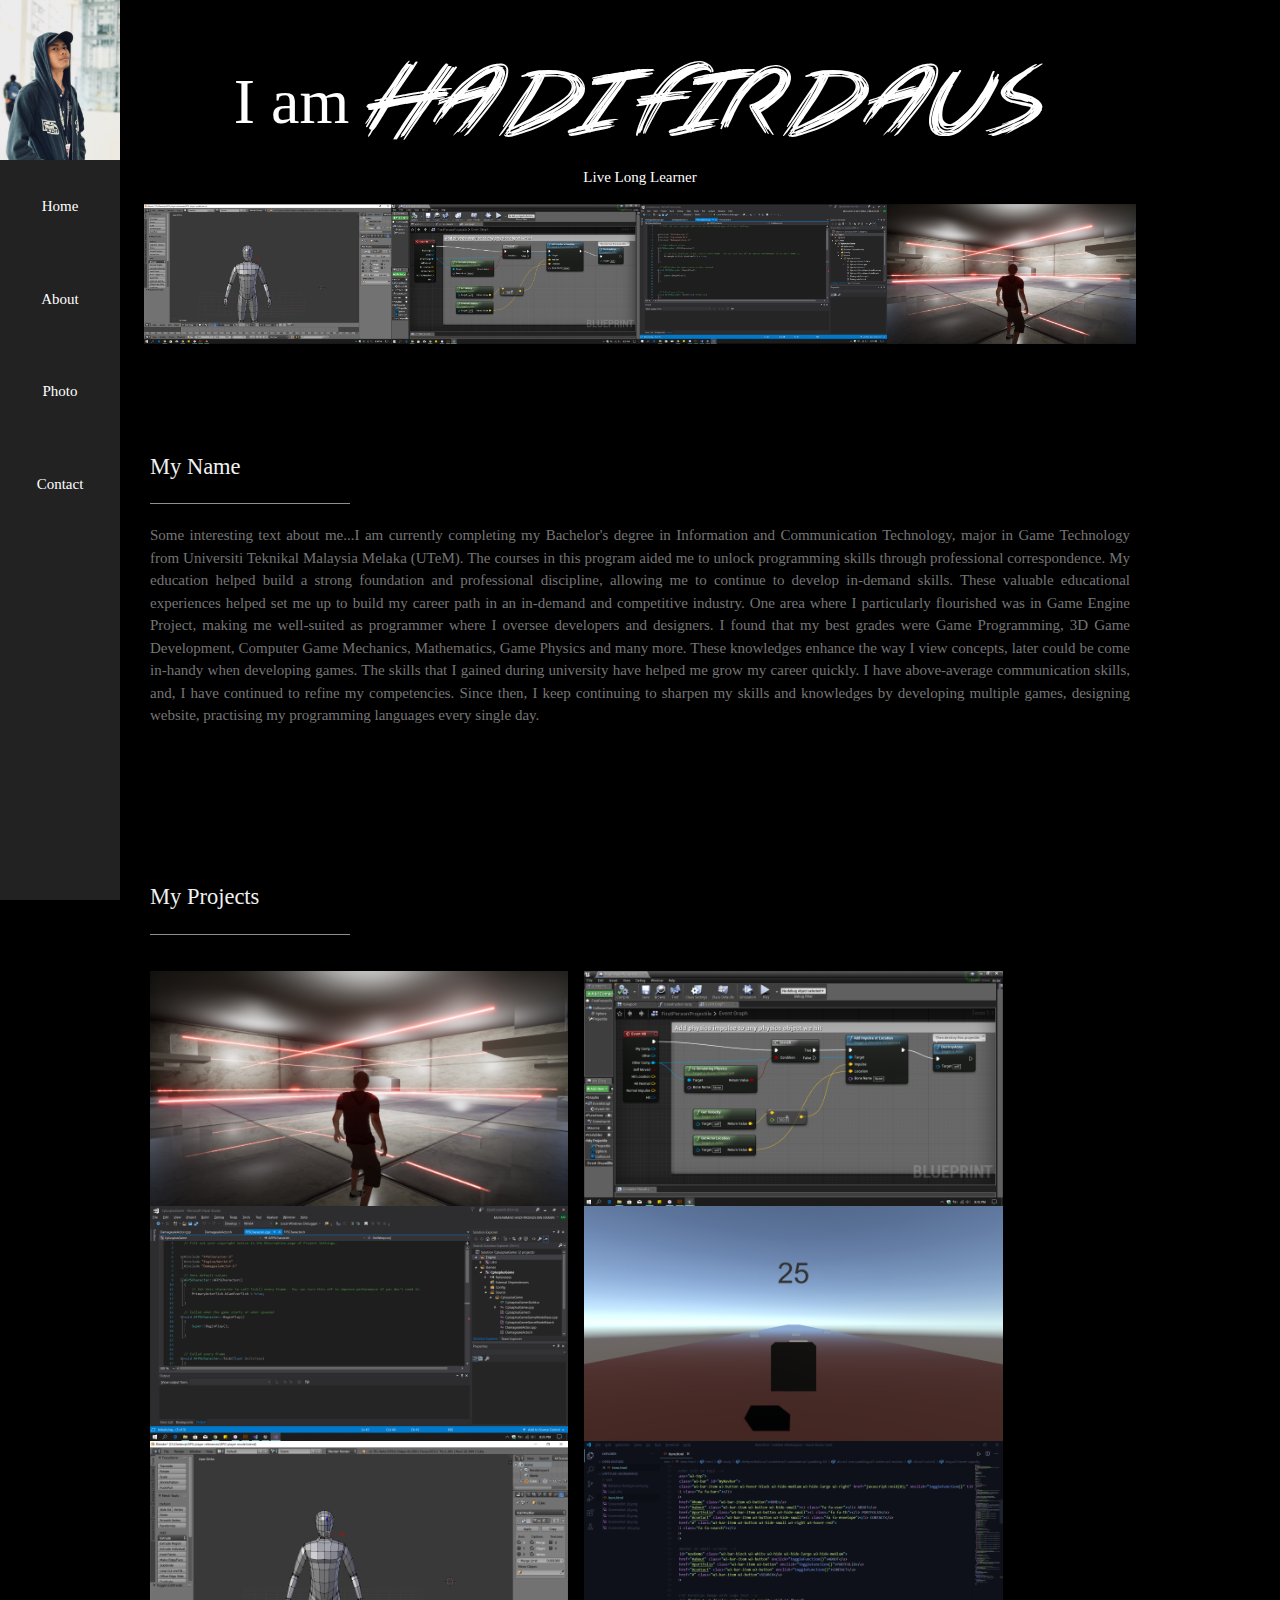
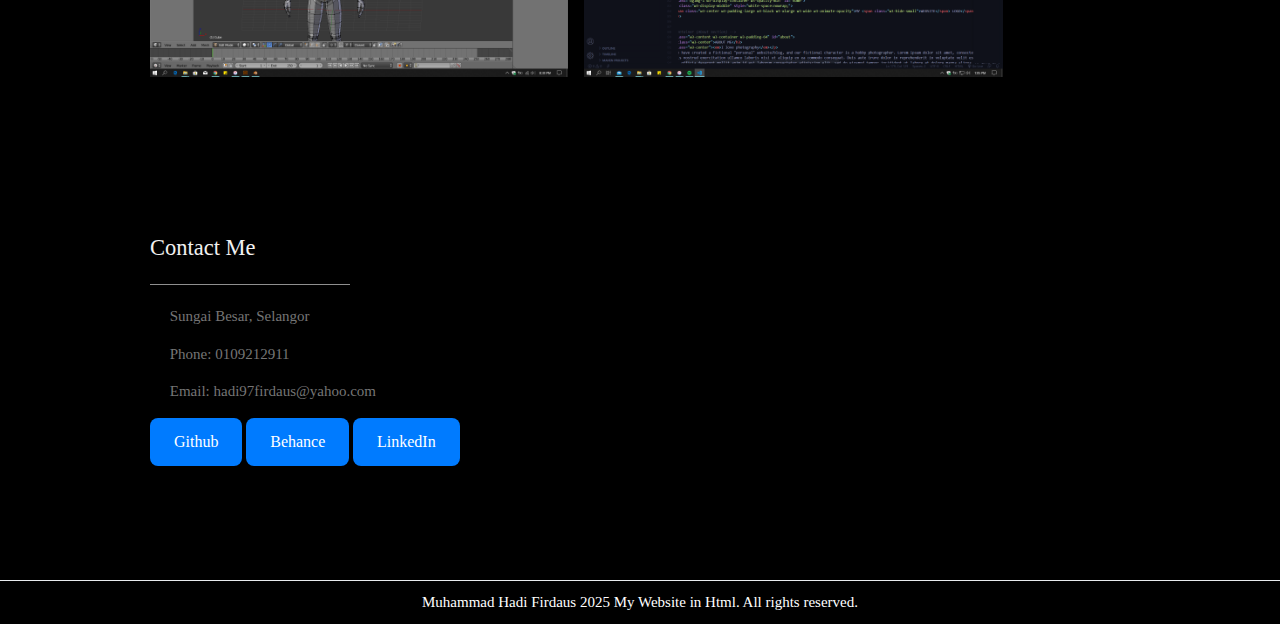
<file: index.html>
<!DOCTYPE html>
<html>
    <head>
        <title>Hadi Firdaus</title>
        <meta charset="UTF-8">
        <meta name="viewport" content="width=device-width, initial-scale=1.0">
        <link rel="icon" type="image/png" sizes="16x16"  href="favicon-16x16.png">
        <link rel="stylesheet" href="Font.css">
        <link rel="stylesheet" href="https://fonts.googleapis.com/icon?family=Material+Icons">
        <!--<script src="https://kit.fontawesome.com/ba61ee3922.js" crossorigin="anonymous"></script>-->
    </head>
    <body>
        <!--Navigation bar-->
        <nav>
            <img src="Photo/Hadi.JPG" alt="Hadi" style="width: 120px;">
            <a href="#home">
                <i class="fas fa-home"></i>
                <p>Home</p>
            </a>
            <a href="#about">
                <i class="fas fa-align-center"></i>
                <p>About</p>
            </a>
            <a href="#photo">
                <i class="fas fa-th-large"></i>
                <p>Photo</p>
            </a>
            <a href="#contact">
                <i class="fas fa-mobile-alt"></i>
                <p>Contact</p>
            </a>
        </nav><!--End of navigation bar-->

        <!--Main-->
        <div id="main" class="padding-large">
            <!--Header/home-->
            <header id="home" class="container padding-32 center black">
                <h1 class="jumbo">I am
                    <span>
                    HADI FIRDAUS</span></h1>
                <p>Live Long Learner</p>
                <img src="Photo/Behance Background.png" alt="Behance" class="image" width="992" height="1108">
            </header><!--End of header-->
            
            <!--About-->
            <div id="about" class="content justify text-grey padding-64">
                <h2 class="text-light-grey">My Name</h2>
                <hr style="width: 200px;" class="opacity">
                <p>Some interesting text about me...I am currently completing my Bachelor's degree in Information and Communication
                    Technology, major in Game Technology from Universiti Teknikal Malaysia Melaka (UTeM).
                    The courses in this program aided me to unlock programming skills through professional correspondence.
                    My education helped build a strong foundation and professional discipline, allowing me to
                    continue to develop in-demand skills.
                    These valuable educational experiences helped set me up to build
                    my career path in an in-demand and competitive industry.
                    One area where I particularly flourished was in Game Engine Project,
                    making me well-suited as programmer where I oversee developers and designers.
                    I found that my best grades were Game Programming, 3D Game Development, Computer Game Mechanics, Mathematics, Game Physics and many more.
                    These knowledges enhance the way I view concepts, later could be come in-handy when developing games.
                    The skills that I gained during university have helped me grow my career quickly.
                    I have above-average communication skills, and, I have continued to refine my competencies.
                    Since then, I keep continuing to sharpen my skills and knowledges by developing multiple games, designing website, practising my programming languages every single day.
                </p>
            </div><!--End of About-->

            <!--Porfolio-->
            <div class="padding-64 content" id="photo">
                <h2 class="text-light-grey">My Projects</h2>
                <hr style="width: 200px;" class="opacity">

                <!--Photo-->
                <div class="row-padding" style="margin: 0 -16px;"> 
                    <div class="half">
                        <img src="Photo/Screenshot (3).png" alt="3" style="width: 100%;">
                        <img src="Photo/Screenshot (4).png" alt="4" style="width: 100%;">
                        <img src="Photo/Screenshot (5).png" alt="5" style="width: 100%;">
                    </div>
                    <div class="half">
                        <img src="Photo/Screenshot (6).png" alt="6" style="width: 100%;">
                        <img src="Photo/Screenshot (26).png" alt="26" style="width: 100%;">
                        <img src="Photo/Screenshot (27).png" alt="27" style="width: 100%;">
                    </div>
                </div><!--End of photo-->
            </div><!--End of Porfolio-->

            <!--Contact-->
            <div id="contact" class="padding-64 content text-grey">
                <h2 class="text-light-grey">Contact Me</h2>
                <hr style="width: 200px;" class="opacity">
                <div class="section">
                    <p>
                        <i class="fas fa-map-marker-alt fa fa-fw text-white xxlarge margin-right"></i>
                        Sungai Besar, Selangor
                    </p>
                    <p>
                        <i class="fas fa-phone-alt fa fa-fw text-white xxlarge margin-right"></i>
                        Phone: 0109212911
                    </p>
                    <p>
                        <i class="fas fa-at fa fa-fw text-white xxlarge margin-right"></i>
                        Email: hadi97firdaus@yahoo.com
                    </p>
                    <button class="button" onclick="window.open('https://github.com/HadiFirdaus', '_blank')">Github</button>
                    <button class="button" onclick="window.open('https://www.behance.net/HadiFirdausPortfolio', '_blank')">Behance</button>
                    <button class="button" onclick="window.open('https://www.linkedin.com/in/muhammad-hadi-firdaus-bin-daruri-78b5811a1/', '_blank')">LinkedIn</button>
                </div>
                <br>
            </div><!--End of Contact-->
        </div> <!--End of main-->
        <footer>
            <p>Muhammad Hadi Firdaus 2025 My Website in Html. All rights reserved.</p>
        </footer>
    </body>
</html>
</file>
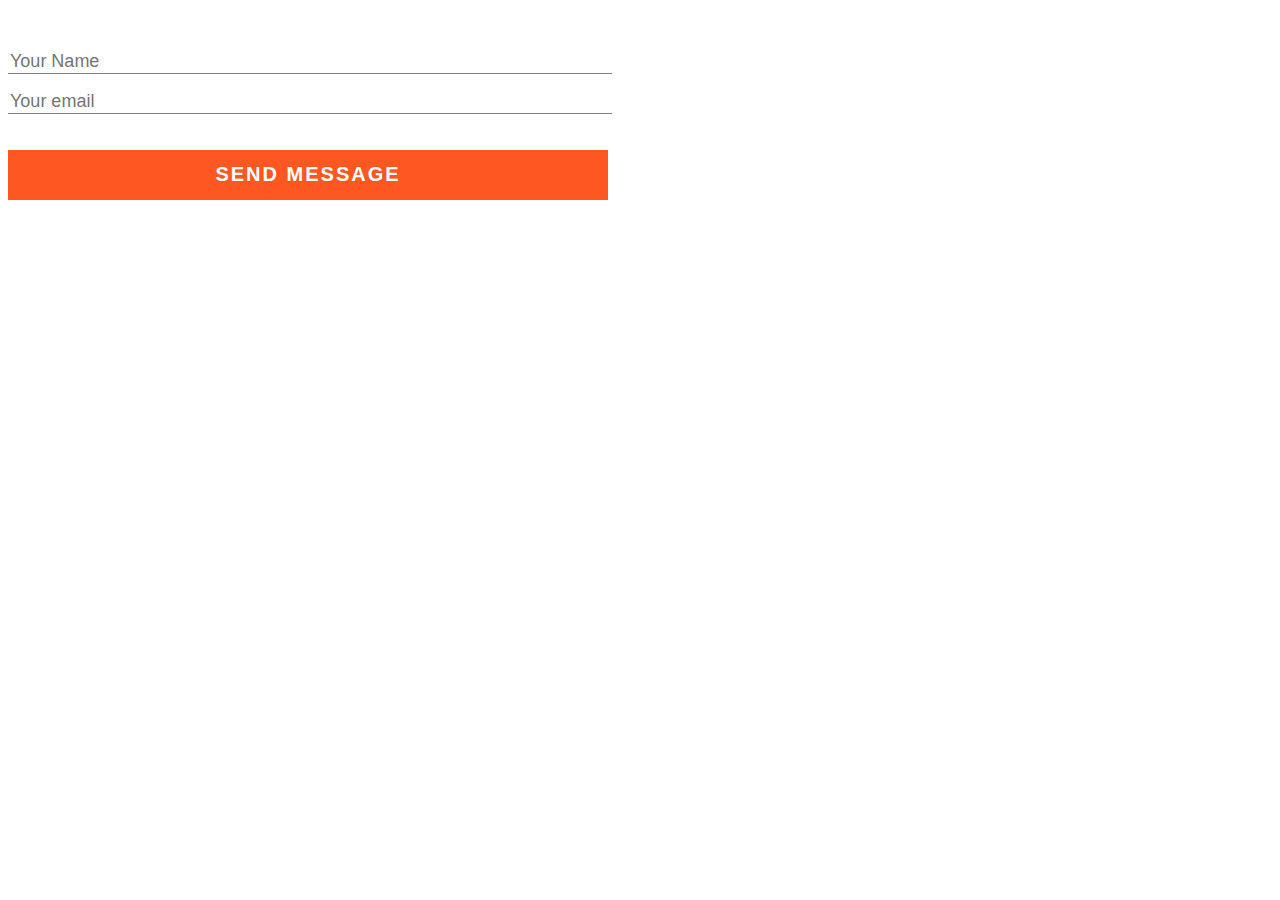
<file: PHP.html>
<!DOCTYPE html>
<html>
    <head>
        <title>Form</title>
        <style>
            form{margin-top: 50px;
                transition: all 4s ease-in-out;
            }
            .form-control{
                width: 600px;
                background: transparent;
                border: none;
                outline: none;
                border-bottom: 1px solid gray;
                color: black;
                font-size: 18px;
                margin-bottom: 16px;
            }
            form .submit{
                background: #ff5722;
                border-color: transparent;
                color: #fff;
                font-size: 20px;
                font-weight: bold;
                letter-spacing: 2px;
                height: 50px;
                margin-top: 20px;
            }
            form .submit:hover{
                background: #f44336;
                cursor: pointer;
            }
        </style>
    </head>
    <body>
        <div class="contact-form">
            <form action="contact-form-handler.php" id="contact-form" method="POST">
                <input type="text" name="name" class="form-control" placeholder="Your Name" required>
                <br>
                <input type="email" name="email" class="form-control" placeholder="Your email" required>
                <br>
                <input type="submit" class="form-control submit" value="SEND MESSAGE">
            </form>
        </div>
    </body>
</html>
</file>
<file: Font.css>
/* Media query for larger screens (horizontal layout) */
@media (min-width: 768px) {
    .nav-menu {
        display: flex; /* Changes layout to horizontal */
    }

    .nav-menu li {
        display: inline; /* Aligns list items horizontally */
    }

    .nav-menu a {
        display: inline-block; /* Ensures padding and alignment in horizontal layout */
        padding: 10px 20px; /* Adjust padding as needed */
        border-bottom: none; /* Removes border in horizontal layout */
    }

    .nav-menu a:hover {
        background-color: #444; /* Optional: Adjust hover color */
    }
}

@font-face {
    font-family: metal;
    src: url(Metal\ Head.otf);
    font-weight: 100;
}
@font-face {
    font-family: metal;
    src: url(MetalShred.ttf);
    font-weight: 600;
}
span[style]{font-family: metal; font-weight: 600;}
span{font-family: metal!important; font-weight: 100;}

 *, *::before, *::after{box-sizing: inherit;}
            h1, h2, h3, h4, h5, h6{font-weight: 400; margin: 10px 0;}
            
            body{
                background-color: #000;
                color: #fff;
                margin: 0;
                font-size: 15px;
                line-height: 1.5;
            }
            nav{
                width: 120px;
                height: 100%;
                position: fixed;
                
                overflow: auto;
                background-color: #222;
            }
            a{
                display: block;
                text-align: center;
                text-decoration: none;
                padding: 20px;
                color: #fff;
            }
            i{font-size: 30px;}
            a:hover{
                background-color: #000;
                color: white;
            }
            header, footer, div, form{display: block;}
            img{vertical-align: middle; border-style:none;}
            p{display:block; margin-block-start: 1em; margin-block-end:1em;}
            hr{border: 0; border-top: 1px solid #eee; margin:20px 0;}
            hr{box-sizing:content-box; height:0; overflow:visible;}
            button, select{text-transform: none;}
            button, input{font: inherit; margin: 0;}
            button, input{overflow: visible;}
            input{
                text-rendering: auto;
                letter-spacing: normal;
                word-spacing: normal;
                text-transform: none;
                text-indent: 0;
                text-shadow: none;
                text-align: start;
                appearance: textfield;
                cursor: text;
            }


            .padding-large{padding: 12px 24px;}
            .container{padding: 0.01em 16px;}
            .container::after, .container::before{content: " "; display: table; clear: both;}
            .padding-32{padding-top: 32px; padding-bottom: 32px;}
            .center{text-align: center;}
            .black{color: #fff; background-color: #000;}
            .jumbo{font-size: 64px;}
            .image{max-width: 100%; height:auto;}

            .justify{text-align: justify!important;}

            .text-light-grey{color: #f1f1f1;}
            .section{margin-top: 16px; margin-bottom: 16px;}
            fa-fw{width: 1.28571429em; text-align:center;}
            .text-white{color:#fff;}
            .margin-right{margin-right:16px!important;}
            .xxlarge{font-size: 36px!important;}

            .content{max-width:980px; margin-left: auto; margin-right: auto;}   /*important*/
            .padding-64{padding-top:64px; padding-bottom:64px;}
            .text-grey{color:#757575;}
            .x-large{font-size:24px;}
            .fa{display: inline-block; font-size: inherit; text-rendering: auto;}
            .hover-opacity:hover, .opacity{opacity: 0.60;}
            .medium{font-size: 15px;}

            .padding-16{padding-top: 16px!important; padding-bottom: 16px!important;}
            .wide{letter-spacing: 4px;}
            .white{color: #000!important; background-color: #fff!important;}
            .dark-grey{color: #fff; background-color: #616161;}
            .light-grey{color: #000; background-color: #f1f1f1;}
            .padding-large{padding: 12px 24px;}
            .button{user-select: none;}
            .button{border: none; 
                    display: inline-block;
                    vertical-align: middle;
                    overflow: hidden;
                    text-decoration: none;
                    text-align: center;
                    cursor: pointer;
                    white-space: nowrap;
            }

            .row-padding{
                content: " ";
                display: table;
                clear: both;
            }
            .half{
                float: left;
                width: 42%;   
            }
            .row-padding, .half{padding: 8px 8px 8px 8px;}

            form{margin-top: 0em;}
            .input{
                padding: 8px;
                display: block;
                border: none;
                border-bottom: 1px solid #ccc;
                width: 100%;
            }
                    .button {
            display: inline-block;
            padding: 12px 24px;
            font-size: 16px;
            color: #fff;
            background-color: #007bff;
            border: none;
            border-radius: 8px;
            text-align: center;
            text-decoration: none;
            cursor: pointer;
            transition: background-color 0.3s, transform 0.2s;
        }

        .button:hover {
            background-color: #0056b3;
            transform: scale(1.05);
        }

        .button:active {
            background-color: #004494;
            transform: scale(0.95);
        }

 /* Basic styling for the footer */
        footer {
            background-color: #000;
            padding: 10px;
            text-align: center;
            border-top: 1px solid #e9ecef;
        }
        footer p {
            margin: 0;
        }
        footer a {
            color: #007bff;
            text-decoration: none;
        }
        footer a:hover {
            text-decoration: underline;
        }
</file>
